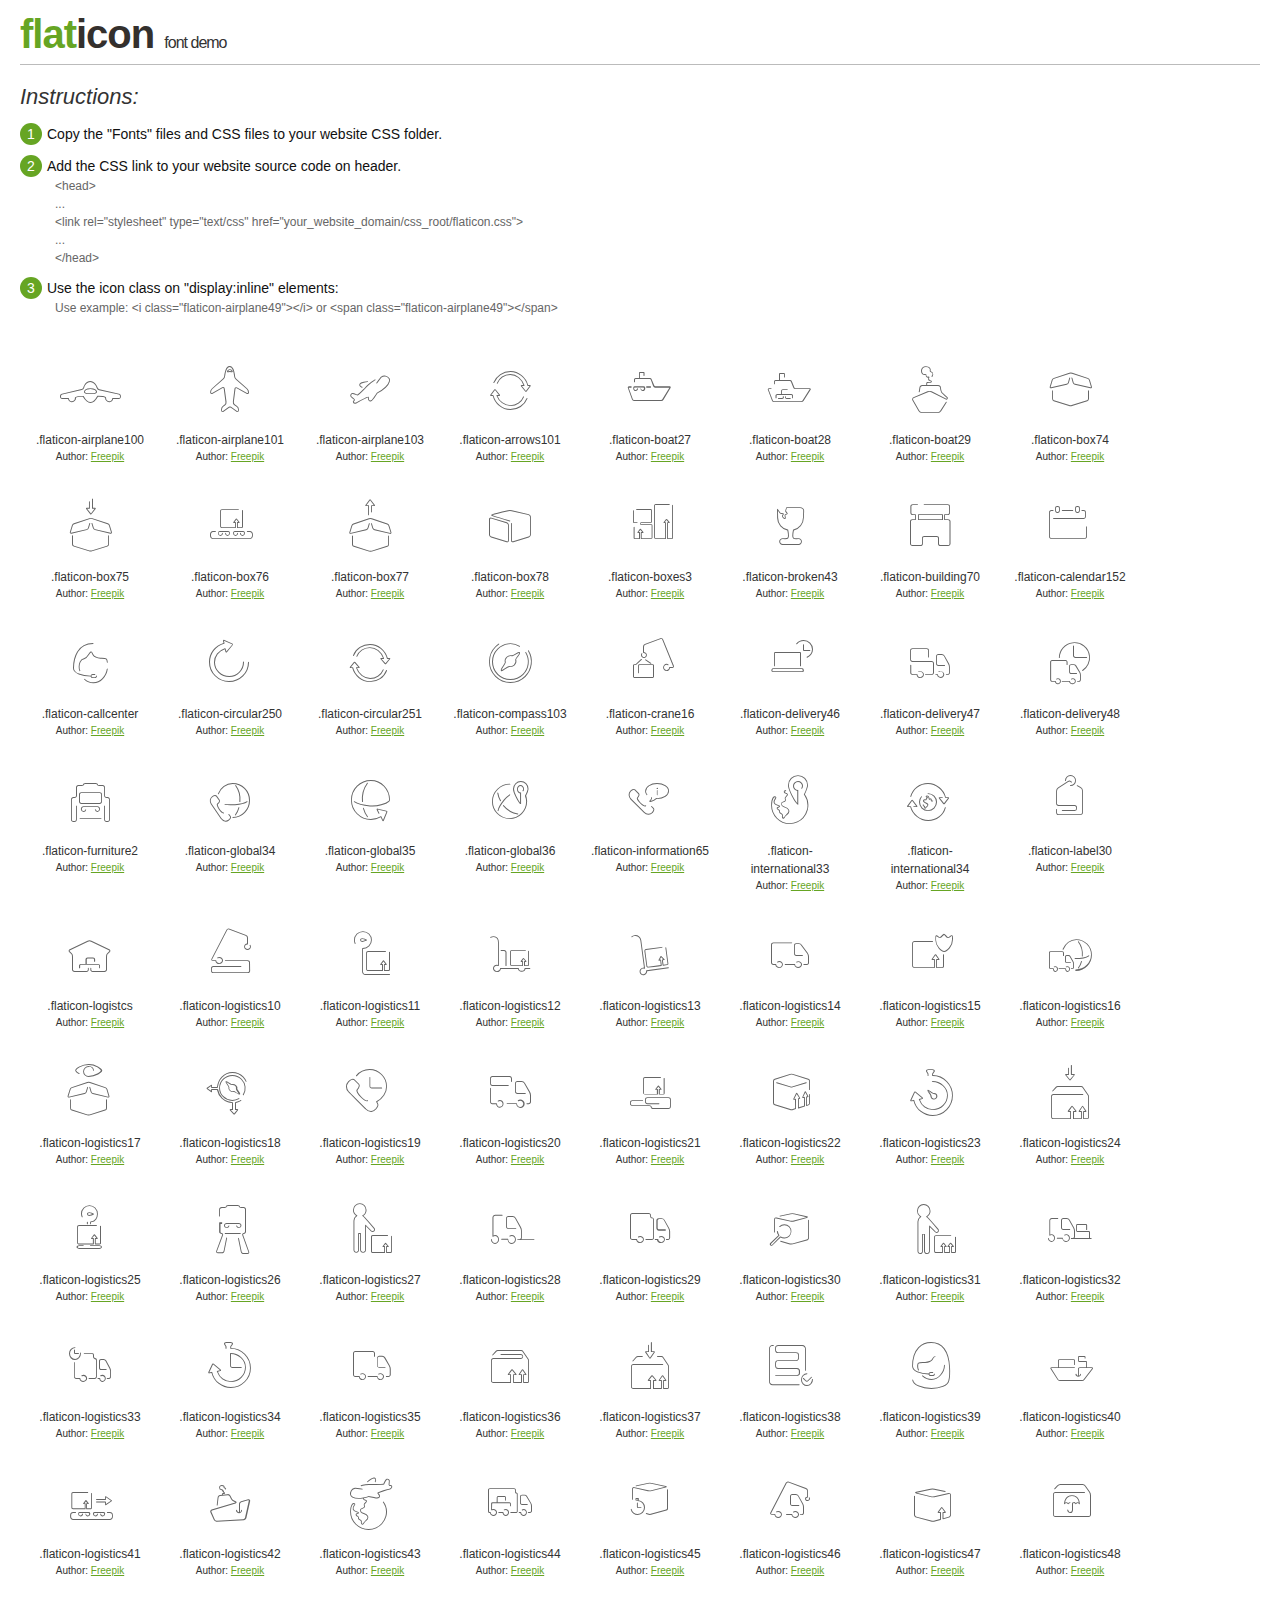
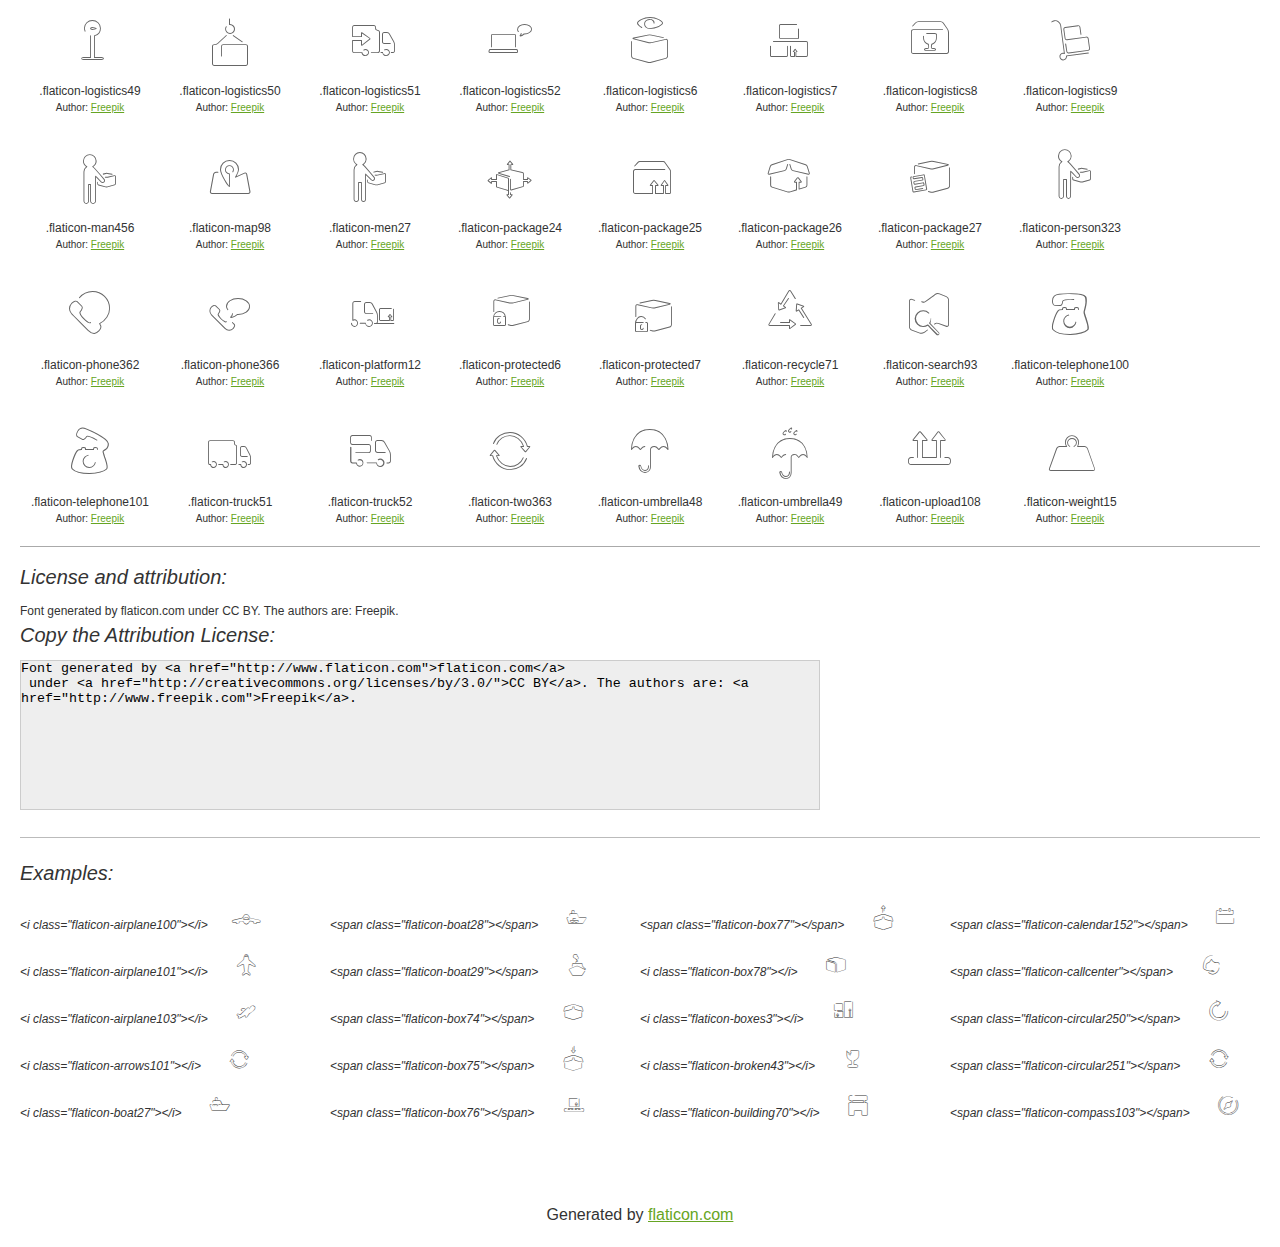
<file: fonts/flaticon/flaticon.html>
<!DOCTYPE html>
<html>

<head>
    <title>Flaticon WebFont</title>
    <link rel="stylesheet" type="text/css" href="flaticon.css">
    <meta charset="UTF-8">
    <style>
    body {
        font-family: sans-serif;
        line-height: 1.5;
        font-size: 16px;
        padding: 20px;
        color:#333;
    }
    * {
        -moz-box-sizing: border-box;
        -webkit-box-sizing: border-box;
        box-sizing: border-box;
        margin: 0;
        padding: 0;
    }
    [class^="flaticon-"]:before, [class*=" flaticon-"]:before, [class^="flaticon-"]:after, [class*=" flaticon-"]:after {
        font-family: Flaticon;
        font-size: 30px;
        font-style: normal;
        margin-left: 20px;
        color: #333;
    }
    .image p {
		font-size: 12px;
		margin: 0px;
		clear: none;
		width: 300px;
		line-height: 40px;
	}
    .text {
        float: left;
        font-size:14px;
        margin-top: 15px;
    }
    .text ul {
        margin-left:0px;
        color:#111;
        margin-bottom:20px;
    }
    .text .ex {
        font-size:12px;
        color:#666;
        margin-left:35px;
        display:block;
    }
    .text ul li {
        margin-top:10px;
        list-style:none;
    }
    .num {
        background:#66A523;
        color:#fff;
        border-radius:20px;
        padding:1px;
        display:inline-block;
        width:22px;
        height:22px;
        text-align:center;
        margin-right: 5px;
    }
    .text ul strong {
        font-weight:normal;
        color:#000;
    }
    .image {
        width: 280px;
        float: left;
        margin-bottom: 15px;
        margin-right: 30px;
    }
    #glyphs {
        clear: both;
    }
    .image p:nth-child(even) i {
        clear: none;
    }
    .glyph {
        display: inline-block;
        width: 120px;
        margin: 10px;
        text-align: center;
        vertical-align: top;
        background: #FFF;
    }
    .glyph .glyph-icon {
        padding: 10px;
        display: block;
        font-family:"Flaticon";
        font-size: 64px;
        line-height: 1;
    }
    .glyph .glyph-icon:before {
        font-size: 64px;
        color: #666;
        margin-left: 0;
    }
    .class-name {
        font-size: 12px;
    }
    .author-name {
		font-size: 10px;
	}
	a{
		color: #66A523;
	}
    .instructions {
        font-style:italic;
        font-size:22px;
        margin-bottom:10px;
    }
    .iconsuse {
        font-size:22px;
        font-style:italic;
        padding-top:20px;
        margin-top:20px;
        border-top:1px solid #bbb;
    }
    .usetitle {
        margin-bottom: 10px;
        font-size: 20px;
        font-style: italic;
    }
    .class-name:last-child {
        font-size: 10px;
        color:#888;
    }
    .class-name:last-child a {
        font-size: 10px;
        color:#555;
    }
    .class-name:last-child a:hover {
        color:#66A523;
    }
    .glyph > input {
        display: block;
        width: 100px;
        margin: 5px auto;
        text-align: center;
        font-size: 12px;
        cursor: text;
    }
    .glyph > input.icon-input {
        font-family:"Flaticon";
        font-size: 16px;
        margin-bottom: 10px;
    }
    h1.logo {
        font-size: 40px;
        letter-spacing: -1px;
        margin-top: -16px;
        text-transform: lowercase;
        border-bottom:1px solid #bbb;
    }
    h1.logo strong {
        font-size: 16px;
        font-family:sans-serif;
        font-weight:normal;
        color:#333;
    }
    h1.logo a {
        color:#34302d;
        text-decoration: none;
    }
    h1.logo a span {
        color:#66A523;
    }
    #footer {
        padding-top:40px;
        clear:both;
        text-align:center;
    }
    #footer a {
        color:#66A523;
    }
    textarea {
		margin: 0px;
		width: 800px;
		height: 150px;
		border: 1px solid #CCC;
		resize: none;
		background: #EEE;
    }
    .author-link, .attrDiv a{
    	font-size: 12px;
    	color: #333;
    	text-decoration: none;
    }
    .external {
    	display: block;
    }
    .attrDiv {
		font-size: 12px;
	}
    .attribution {
        border-top: 1px solid #AAA;
        margin: 10px 0;
        padding-top: 15px;
    }
    </style>
</head>

<body>
    <header>
        <h1 class="logo">
            <a href="http://www.flaticon.com">
                <span>FLAT</span>ICON</a>
            <strong>Font Demo</strong>
        </h1>
    </header>

    <section class="demo">
        <div class="text">

            <div class="instructions">Instructions:</div>

            <ul>
                <li>
                    <p>
                        <span class="num">1</span>Copy the "Fonts" files and CSS files to your website CSS folder.
                </li>
                <li>
                    <p>
                        <span class="num">2</span>Add the CSS link to your website source code on header.
                        <br />
                        <span class="ex">&lt;head&gt;
                            <br/>...
                            <br/>&lt;link rel="stylesheet" type="text/css" href="your_website_domain/css_root/flaticon.css"&gt;
                            <br/>...
                            <br/>&lt;/head&gt;</span>
                </li>

                <li>
                    <p>
                        <span class="num">3</span>Use the icon class on "display:inline" elements:
                        <br />
                        <span class="ex">Use example: &lt;i class=&quot;flaticon-airplane49&quot;&gt;&lt;/i&gt; or &lt;span class=&quot;flaticon-airplane49&quot;&gt;&lt;/span&gt;</span>
                </li>
            </ul>
        </div>

    </section>

    <section id="glyphs"><div class="glyph">
		<div class="glyph-icon flaticon-airplane100"></div>
		<div class="class-name">.flaticon-airplane100</div><div class="author-name">Author: <a href="http://www.flaticon.com/free-icon/airplane-front-ultrathin-transport_58999">Freepik</a></div></div><div class="glyph">
		<div class="glyph-icon flaticon-airplane101"></div>
		<div class="class-name">.flaticon-airplane101</div><div class="author-name">Author: <a href="http://www.flaticon.com/free-icon/airplane-ultrathin-outline_59020">Freepik</a></div></div><div class="glyph">
		<div class="glyph-icon flaticon-airplane103"></div>
		<div class="class-name">.flaticon-airplane103</div><div class="author-name">Author: <a href="http://www.flaticon.com/free-icon/airplane-ultrathin-outline_59223">Freepik</a></div></div><div class="glyph">
		<div class="glyph-icon flaticon-arrows101"></div>
		<div class="class-name">.flaticon-arrows101</div><div class="author-name">Author: <a href="http://www.flaticon.com/free-icon/arrows-ultrathin-circle-in-clockwise-direction_59553">Freepik</a></div></div><div class="glyph">
		<div class="glyph-icon flaticon-boat27"></div>
		<div class="class-name">.flaticon-boat27</div><div class="author-name">Author: <a href="http://www.flaticon.com/free-icon/boat-ultrathin-outline_59227">Freepik</a></div></div><div class="glyph">
		<div class="glyph-icon flaticon-boat28"></div>
		<div class="class-name">.flaticon-boat28</div><div class="author-name">Author: <a href="http://www.flaticon.com/free-icon/boat-logistics-transport-with-boxes-inside_59308">Freepik</a></div></div><div class="glyph">
		<div class="glyph-icon flaticon-boat29"></div>
		<div class="class-name">.flaticon-boat29</div><div class="author-name">Author: <a href="http://www.flaticon.com/free-icon/boat-outline_59359">Freepik</a></div></div><div class="glyph">
		<div class="glyph-icon flaticon-box74"></div>
		<div class="class-name">.flaticon-box74</div><div class="author-name">Author: <a href="http://www.flaticon.com/free-icon/box-opened-outline_59185">Freepik</a></div></div><div class="glyph">
		<div class="glyph-icon flaticon-box75"></div>
		<div class="class-name">.flaticon-box75</div><div class="author-name">Author: <a href="http://www.flaticon.com/free-icon/box-open-container-with-arrow-pointing-in-it_59354">Freepik</a></div></div><div class="glyph">
		<div class="glyph-icon flaticon-box76"></div>
		<div class="class-name">.flaticon-box76</div><div class="author-name">Author: <a href="http://www.flaticon.com/free-icon/box-on-band-conveyor-logistics-outline_59355">Freepik</a></div></div><div class="glyph">
		<div class="glyph-icon flaticon-box77"></div>
		<div class="class-name">.flaticon-box77</div><div class="author-name">Author: <a href="http://www.flaticon.com/free-icon/box-package-ultrathin-outline-with-up-arrow_59391">Freepik</a></div></div><div class="glyph">
		<div class="glyph-icon flaticon-box78"></div>
		<div class="class-name">.flaticon-box78</div><div class="author-name">Author: <a href="http://www.flaticon.com/free-icon/box-ultrathin-outline_59455">Freepik</a></div></div><div class="glyph">
		<div class="glyph-icon flaticon-boxes3"></div>
		<div class="class-name">.flaticon-boxes3</div><div class="author-name">Author: <a href="http://www.flaticon.com/free-icon/boxes-packages-stack-ultrathin-outlines_59395">Freepik</a></div></div><div class="glyph">
		<div class="glyph-icon flaticon-broken43"></div>
		<div class="class-name">.flaticon-broken43</div><div class="author-name">Author: <a href="http://www.flaticon.com/free-icon/broken-glass-of-fragile-logistics-content-outlined-sign_59442">Freepik</a></div></div><div class="glyph">
		<div class="glyph-icon flaticon-building70"></div>
		<div class="class-name">.flaticon-building70</div><div class="author-name">Author: <a href="http://www.flaticon.com/free-icon/building-outline_59363">Freepik</a></div></div><div class="glyph">
		<div class="glyph-icon flaticon-calendar152"></div>
		<div class="class-name">.flaticon-calendar152</div><div class="author-name">Author: <a href="http://www.flaticon.com/free-icon/calendar-empty-ultrathin-page_59499">Freepik</a></div></div><div class="glyph">
		<div class="glyph-icon flaticon-callcenter"></div>
		<div class="class-name">.flaticon-callcenter</div><div class="author-name">Author: <a href="http://www.flaticon.com/free-icon/call-center-woman-ultrathin-sign_58900">Freepik</a></div></div><div class="glyph">
		<div class="glyph-icon flaticon-circular250"></div>
		<div class="class-name">.flaticon-circular250</div><div class="author-name">Author: <a href="http://www.flaticon.com/free-icon/circular-clockwise-arrow-ultrathin-outlined-sign_58956">Freepik</a></div></div><div class="glyph">
		<div class="glyph-icon flaticon-circular251"></div>
		<div class="class-name">.flaticon-circular251</div><div class="author-name">Author: <a href="http://www.flaticon.com/free-icon/circular-clockwise-arrows-thin-outline_59184">Freepik</a></div></div><div class="glyph">
		<div class="glyph-icon flaticon-compass103"></div>
		<div class="class-name">.flaticon-compass103</div><div class="author-name">Author: <a href="http://www.flaticon.com/free-icon/compass-outline_59297">Freepik</a></div></div><div class="glyph">
		<div class="glyph-icon flaticon-crane16"></div>
		<div class="class-name">.flaticon-crane16</div><div class="author-name">Author: <a href="http://www.flaticon.com/free-icon/crane-logistics-transport-with-a-box-ultrathin-outlined-tools_58993">Freepik</a></div></div><div class="glyph">
		<div class="glyph-icon flaticon-delivery46"></div>
		<div class="class-name">.flaticon-delivery46</div><div class="author-name">Author: <a href="http://www.flaticon.com/free-icon/delivery-time_58955">Freepik</a></div></div><div class="glyph">
		<div class="glyph-icon flaticon-delivery47"></div>
		<div class="class-name">.flaticon-delivery47</div><div class="author-name">Author: <a href="http://www.flaticon.com/free-icon/delivery-logistics-truck-ultrathin-transport_59143">Freepik</a></div></div><div class="glyph">
		<div class="glyph-icon flaticon-delivery48"></div>
		<div class="class-name">.flaticon-delivery48</div><div class="author-name">Author: <a href="http://www.flaticon.com/free-icon/delivery-time-ultrathin-sign_59159">Freepik</a></div></div><div class="glyph">
		<div class="glyph-icon flaticon-furniture2"></div>
		<div class="class-name">.flaticon-furniture2</div><div class="author-name">Author: <a href="http://www.flaticon.com/free-icon/furniture-ultrathin-outline_59305">Freepik</a></div></div><div class="glyph">
		<div class="glyph-icon flaticon-global34"></div>
		<div class="class-name">.flaticon-global34</div><div class="author-name">Author: <a href="http://www.flaticon.com/free-icon/global-phone-service-ultrathin-business-sign_59027">Freepik</a></div></div><div class="glyph">
		<div class="glyph-icon flaticon-global35"></div>
		<div class="class-name">.flaticon-global35</div><div class="author-name">Author: <a href="http://www.flaticon.com/free-icon/global-logistics-service-outline_59432">Freepik</a></div></div><div class="glyph">
		<div class="glyph-icon flaticon-global36"></div>
		<div class="class-name">.flaticon-global36</div><div class="author-name">Author: <a href="http://www.flaticon.com/free-icon/global-geolocalization-ultrathin-interface-sign_59440">Freepik</a></div></div><div class="glyph">
		<div class="glyph-icon flaticon-information65"></div>
		<div class="class-name">.flaticon-information65</div><div class="author-name">Author: <a href="http://www.flaticon.com/free-icon/information-by-phone_59193">Freepik</a></div></div><div class="glyph">
		<div class="glyph-icon flaticon-international33"></div>
		<div class="class-name">.flaticon-international33</div><div class="author-name">Author: <a href="http://www.flaticon.com/free-icon/international-geolocalization-ultrathin-outline_59317">Freepik</a></div></div><div class="glyph">
		<div class="glyph-icon flaticon-international34"></div>
		<div class="class-name">.flaticon-international34</div><div class="author-name">Author: <a href="http://www.flaticon.com/free-icon/international_59409">Freepik</a></div></div><div class="glyph">
		<div class="glyph-icon flaticon-label30"></div>
		<div class="class-name">.flaticon-label30</div><div class="author-name">Author: <a href="http://www.flaticon.com/free-icon/label-ultrathin-outline_59476">Freepik</a></div></div><div class="glyph">
		<div class="glyph-icon flaticon-logistcs"></div>
		<div class="class-name">.flaticon-logistcs</div><div class="author-name">Author: <a href="http://www.flaticon.com/free-icon/logistics-business-boxes-storage_59096">Freepik</a></div></div><div class="glyph">
		<div class="glyph-icon flaticon-logistics10"></div>
		<div class="class-name">.flaticon-logistics10</div><div class="author-name">Author: <a href="http://www.flaticon.com/free-icon/logistics-ultrathin-crane_58996">Freepik</a></div></div><div class="glyph">
		<div class="glyph-icon flaticon-logistics11"></div>
		<div class="class-name">.flaticon-logistics11</div><div class="author-name">Author: <a href="http://www.flaticon.com/free-icon/logistics-scale-ultrathin-outline_59003">Freepik</a></div></div><div class="glyph">
		<div class="glyph-icon flaticon-logistics12"></div>
		<div class="class-name">.flaticon-logistics12</div><div class="author-name">Author: <a href="http://www.flaticon.com/free-icon/logistics-platform-cart-with-baggage-ultrathin-outline_59033">Freepik</a></div></div><div class="glyph">
		<div class="glyph-icon flaticon-logistics13"></div>
		<div class="class-name">.flaticon-logistics13</div><div class="author-name">Author: <a href="http://www.flaticon.com/free-icon/logistics-transportation-ultrathin_59117">Freepik</a></div></div><div class="glyph">
		<div class="glyph-icon flaticon-logistics14"></div>
		<div class="class-name">.flaticon-logistics14</div><div class="author-name">Author: <a href="http://www.flaticon.com/free-icon/logistics-transportation-truck_59123">Freepik</a></div></div><div class="glyph">
		<div class="glyph-icon flaticon-logistics15"></div>
		<div class="class-name">.flaticon-logistics15</div><div class="author-name">Author: <a href="http://www.flaticon.com/free-icon/logistics-secure-ultrathin-outline_59126">Freepik</a></div></div><div class="glyph">
		<div class="glyph-icon flaticon-logistics16"></div>
		<div class="class-name">.flaticon-logistics16</div><div class="author-name">Author: <a href="http://www.flaticon.com/free-icon/logistics-global-delivery-ultrathin-business-sign_59136">Freepik</a></div></div><div class="glyph">
		<div class="glyph-icon flaticon-logistics17"></div>
		<div class="class-name">.flaticon-logistics17</div><div class="author-name">Author: <a href="http://www.flaticon.com/free-icon/logistics-box-and-eye-outlines_59140">Freepik</a></div></div><div class="glyph">
		<div class="glyph-icon flaticon-logistics18"></div>
		<div class="class-name">.flaticon-logistics18</div><div class="author-name">Author: <a href="http://www.flaticon.com/free-icon/logistics-orientation-compass-ultrathin-sign-with-arrows_59144">Freepik</a></div></div><div class="glyph">
		<div class="glyph-icon flaticon-logistics19"></div>
		<div class="class-name">.flaticon-logistics19</div><div class="author-name">Author: <a href="http://www.flaticon.com/free-icon/logistics-call-center-service-time_59150">Freepik</a></div></div><div class="glyph">
		<div class="glyph-icon flaticon-logistics20"></div>
		<div class="class-name">.flaticon-logistics20</div><div class="author-name">Author: <a href="http://www.flaticon.com/free-icon/logistics-truck-ultrathin-vehicle_59155">Freepik</a></div></div><div class="glyph">
		<div class="glyph-icon flaticon-logistics21"></div>
		<div class="class-name">.flaticon-logistics21</div><div class="author-name">Author: <a href="http://www.flaticon.com/free-icon/logistics-package-ultrathin-sign_59161">Freepik</a></div></div><div class="glyph">
		<div class="glyph-icon flaticon-logistics22"></div>
		<div class="class-name">.flaticon-logistics22</div><div class="author-name">Author: <a href="http://www.flaticon.com/free-icon/logistics-package-outline_59166">Freepik</a></div></div><div class="glyph">
		<div class="glyph-icon flaticon-logistics23"></div>
		<div class="class-name">.flaticon-logistics23</div><div class="author-name">Author: <a href="http://www.flaticon.com/free-icon/logistics-delivery-time-outlined-sign_59194">Freepik</a></div></div><div class="glyph">
		<div class="glyph-icon flaticon-logistics24"></div>
		<div class="class-name">.flaticon-logistics24</div><div class="author-name">Author: <a href="http://www.flaticon.com/free-icon/logistics-packing-box_59207">Freepik</a></div></div><div class="glyph">
		<div class="glyph-icon flaticon-logistics25"></div>
		<div class="class-name">.flaticon-logistics25</div><div class="author-name">Author: <a href="http://www.flaticon.com/free-icon/logistics-ultrathin-tools-outlines_59221">Freepik</a></div></div><div class="glyph">
		<div class="glyph-icon flaticon-logistics26"></div>
		<div class="class-name">.flaticon-logistics26</div><div class="author-name">Author: <a href="http://www.flaticon.com/free-icon/logistics-tool-ultrathin-outline_59235">Freepik</a></div></div><div class="glyph">
		<div class="glyph-icon flaticon-logistics27"></div>
		<div class="class-name">.flaticon-logistics27</div><div class="author-name">Author: <a href="http://www.flaticon.com/free-icon/logistics-box-and-a-person-outlines_59246">Freepik</a></div></div><div class="glyph">
		<div class="glyph-icon flaticon-logistics28"></div>
		<div class="class-name">.flaticon-logistics28</div><div class="author-name">Author: <a href="http://www.flaticon.com/free-icon/logistics-ultrathin-transport_59277">Freepik</a></div></div><div class="glyph">
		<div class="glyph-icon flaticon-logistics29"></div>
		<div class="class-name">.flaticon-logistics29</div><div class="author-name">Author: <a href="http://www.flaticon.com/free-icon/logistics-truck-ultrathin-vehicle-outline_59281">Freepik</a></div></div><div class="glyph">
		<div class="glyph-icon flaticon-logistics30"></div>
		<div class="class-name">.flaticon-logistics30</div><div class="author-name">Author: <a href="http://www.flaticon.com/free-icon/logistics-package-search-ultrathin-outline_59283">Freepik</a></div></div><div class="glyph">
		<div class="glyph-icon flaticon-logistics31"></div>
		<div class="class-name">.flaticon-logistics31</div><div class="author-name">Author: <a href="http://www.flaticon.com/free-icon/logistics-package-and-a-man-outlines_59291">Freepik</a></div></div><div class="glyph">
		<div class="glyph-icon flaticon-logistics32"></div>
		<div class="class-name">.flaticon-logistics32</div><div class="author-name">Author: <a href="http://www.flaticon.com/free-icon/logistics-truck-ultrathin-outline-carrying-a-box_59310">Freepik</a></div></div><div class="glyph">
		<div class="glyph-icon flaticon-logistics33"></div>
		<div class="class-name">.flaticon-logistics33</div><div class="author-name">Author: <a href="http://www.flaticon.com/free-icon/logistics-delivery-ultrathin-transport_59320">Freepik</a></div></div><div class="glyph">
		<div class="glyph-icon flaticon-logistics34"></div>
		<div class="class-name">.flaticon-logistics34</div><div class="author-name">Author: <a href="http://www.flaticon.com/free-icon/logistics-times_59322">Freepik</a></div></div><div class="glyph">
		<div class="glyph-icon flaticon-logistics35"></div>
		<div class="class-name">.flaticon-logistics35</div><div class="author-name">Author: <a href="http://www.flaticon.com/free-icon/logistics-truck-ultrathin-transport-outline_59327">Freepik</a></div></div><div class="glyph">
		<div class="glyph-icon flaticon-logistics36"></div>
		<div class="class-name">.flaticon-logistics36</div><div class="author-name">Author: <a href="http://www.flaticon.com/free-icon/logistics-box-container-ultrathin-outline_59333">Freepik</a></div></div><div class="glyph">
		<div class="glyph-icon flaticon-logistics37"></div>
		<div class="class-name">.flaticon-logistics37</div><div class="author-name">Author: <a href="http://www.flaticon.com/free-icon/logistics-box-package-ultrathin-outline_59351">Freepik</a></div></div><div class="glyph">
		<div class="glyph-icon flaticon-logistics38"></div>
		<div class="class-name">.flaticon-logistics38</div><div class="author-name">Author: <a href="http://www.flaticon.com/free-icon/logistics-verification-square-ultrathin-outline_59353">Freepik</a></div></div><div class="glyph">
		<div class="glyph-icon flaticon-logistics39"></div>
		<div class="class-name">.flaticon-logistics39</div><div class="author-name">Author: <a href="http://www.flaticon.com/free-icon/logistics-call-center-woman_59373">Freepik</a></div></div><div class="glyph">
		<div class="glyph-icon flaticon-logistics40"></div>
		<div class="class-name">.flaticon-logistics40</div><div class="author-name">Author: <a href="http://www.flaticon.com/free-icon/logistics-boat-transport-ultrathin-vehicle-with-boxes_59380">Freepik</a></div></div><div class="glyph">
		<div class="glyph-icon flaticon-logistics41"></div>
		<div class="class-name">.flaticon-logistics41</div><div class="author-name">Author: <a href="http://www.flaticon.com/free-icon/logistics-package-transportation-on-conveyor-band_59381">Freepik</a></div></div><div class="glyph">
		<div class="glyph-icon flaticon-logistics42"></div>
		<div class="class-name">.flaticon-logistics42</div><div class="author-name">Author: <a href="http://www.flaticon.com/free-icon/logistics-boat-transport-outline_59398">Freepik</a></div></div><div class="glyph">
		<div class="glyph-icon flaticon-logistics43"></div>
		<div class="class-name">.flaticon-logistics43</div><div class="author-name">Author: <a href="http://www.flaticon.com/free-icon/logistics-international-service-by-airplane_59406">Freepik</a></div></div><div class="glyph">
		<div class="glyph-icon flaticon-logistics44"></div>
		<div class="class-name">.flaticon-logistics44</div><div class="author-name">Author: <a href="http://www.flaticon.com/free-icon/logistics-truck-outline_59411">Freepik</a></div></div><div class="glyph">
		<div class="glyph-icon flaticon-logistics45"></div>
		<div class="class-name">.flaticon-logistics45</div><div class="author-name">Author: <a href="http://www.flaticon.com/free-icon/logistics-box-and-clock-ultrathin-commercial-tools_59416">Freepik</a></div></div><div class="glyph">
		<div class="glyph-icon flaticon-logistics46"></div>
		<div class="class-name">.flaticon-logistics46</div><div class="author-name">Author: <a href="http://www.flaticon.com/free-icon/logistics-crane-truck-ultrathin-outline_59429">Freepik</a></div></div><div class="glyph">
		<div class="glyph-icon flaticon-logistics47"></div>
		<div class="class-name">.flaticon-logistics47</div><div class="author-name">Author: <a href="http://www.flaticon.com/free-icon/logistics-cube-box-ultrathin-outline_59438">Freepik</a></div></div><div class="glyph">
		<div class="glyph-icon flaticon-logistics48"></div>
		<div class="class-name">.flaticon-logistics48</div><div class="author-name">Author: <a href="http://www.flaticon.com/free-icon/logistics-box-package-outline-for-fragile-content_59443">Freepik</a></div></div><div class="glyph">
		<div class="glyph-icon flaticon-logistics49"></div>
		<div class="class-name">.flaticon-logistics49</div><div class="author-name">Author: <a href="http://www.flaticon.com/free-icon/logistics-scale-ultrathin-outline_59465">Freepik</a></div></div><div class="glyph">
		<div class="glyph-icon flaticon-logistics50"></div>
		<div class="class-name">.flaticon-logistics50</div><div class="author-name">Author: <a href="http://www.flaticon.com/free-icon/logistics-ultrathin-box-on-a-crane_59469">Freepik</a></div></div><div class="glyph">
		<div class="glyph-icon flaticon-logistics51"></div>
		<div class="class-name">.flaticon-logistics51</div><div class="author-name">Author: <a href="http://www.flaticon.com/free-icon/logistics-commercial-truck-ultrathin-transport_59503">Freepik</a></div></div><div class="glyph">
		<div class="glyph-icon flaticon-logistics52"></div>
		<div class="class-name">.flaticon-logistics52</div><div class="author-name">Author: <a href="http://www.flaticon.com/free-icon/logistics-online-commercial-service_59534">Freepik</a></div></div><div class="glyph">
		<div class="glyph-icon flaticon-logistics6"></div>
		<div class="class-name">.flaticon-logistics6</div><div class="author-name">Author: <a href="http://www.flaticon.com/free-icon/logistics-package-box-ultrathin-outline-with-an-eye_58920">Freepik</a></div></div><div class="glyph">
		<div class="glyph-icon flaticon-logistics7"></div>
		<div class="class-name">.flaticon-logistics7</div><div class="author-name">Author: <a href="http://www.flaticon.com/free-icon/logistics-boxes-stack-ultrathin-outline_58922">Freepik</a></div></div><div class="glyph">
		<div class="glyph-icon flaticon-logistics8"></div>
		<div class="class-name">.flaticon-logistics8</div><div class="author-name">Author: <a href="http://www.flaticon.com/free-icon/logistics-box-thin-outline-with-fragile-content_58935">Freepik</a></div></div><div class="glyph">
		<div class="glyph-icon flaticon-logistics9"></div>
		<div class="class-name">.flaticon-logistics9</div><div class="author-name">Author: <a href="http://www.flaticon.com/free-icon/logistics-boxes-transport-ultrathin-tools_58972">Freepik</a></div></div><div class="glyph">
		<div class="glyph-icon flaticon-man456"></div>
		<div class="class-name">.flaticon-man456</div><div class="author-name">Author: <a href="http://www.flaticon.com/free-icon/man-carrying-a-box-ultrathin-outline_59400">Freepik</a></div></div><div class="glyph">
		<div class="glyph-icon flaticon-map98"></div>
		<div class="class-name">.flaticon-map98</div><div class="author-name">Author: <a href="http://www.flaticon.com/free-icon/map-outline_59060">Freepik</a></div></div><div class="glyph">
		<div class="glyph-icon flaticon-men27"></div>
		<div class="class-name">.flaticon-men27</div><div class="author-name">Author: <a href="http://www.flaticon.com/free-icon/men-carrying-a-box_59083">Freepik</a></div></div><div class="glyph">
		<div class="glyph-icon flaticon-package24"></div>
		<div class="class-name">.flaticon-package24</div><div class="author-name">Author: <a href="http://www.flaticon.com/free-icon/package-ultrathin-outline-with-four-directions-arrows_58915">Freepik</a></div></div><div class="glyph">
		<div class="glyph-icon flaticon-package25"></div>
		<div class="class-name">.flaticon-package25</div><div class="author-name">Author: <a href="http://www.flaticon.com/free-icon/package-box-outline-with-up-arrows_59131">Freepik</a></div></div><div class="glyph">
		<div class="glyph-icon flaticon-package26"></div>
		<div class="class-name">.flaticon-package26</div><div class="author-name">Author: <a href="http://www.flaticon.com/free-icon/package-box-thin-outline_59211">Freepik</a></div></div><div class="glyph">
		<div class="glyph-icon flaticon-package27"></div>
		<div class="class-name">.flaticon-package27</div><div class="author-name">Author: <a href="http://www.flaticon.com/free-icon/package-box-ultrathin-outline_59299">Freepik</a></div></div><div class="glyph">
		<div class="glyph-icon flaticon-person323"></div>
		<div class="class-name">.flaticon-person323</div><div class="author-name">Author: <a href="http://www.flaticon.com/free-icon/person-carrying-box-package_59441">Freepik</a></div></div><div class="glyph">
		<div class="glyph-icon flaticon-phone362"></div>
		<div class="class-name">.flaticon-phone362</div><div class="author-name">Author: <a href="http://www.flaticon.com/free-icon/phone-ultrathin-auricular_58925">Freepik</a></div></div><div class="glyph">
		<div class="glyph-icon flaticon-phone366"></div>
		<div class="class-name">.flaticon-phone366</div><div class="author-name">Author: <a href="http://www.flaticon.com/free-icon/phone-talk-ultrathin-outline_59234">Freepik</a></div></div><div class="glyph">
		<div class="glyph-icon flaticon-platform12"></div>
		<div class="class-name">.flaticon-platform12</div><div class="author-name">Author: <a href="http://www.flaticon.com/free-icon/platform-logistics-truck-carrying-a-box_59212">Freepik</a></div></div><div class="glyph">
		<div class="glyph-icon flaticon-protected6"></div>
		<div class="class-name">.flaticon-protected6</div><div class="author-name">Author: <a href="http://www.flaticon.com/free-icon/protected-box-package-ultrathin-outline_58907">Freepik</a></div></div><div class="glyph">
		<div class="glyph-icon flaticon-protected7"></div>
		<div class="class-name">.flaticon-protected7</div><div class="author-name">Author: <a href="http://www.flaticon.com/free-icon/protected-box-ultrathin-logistics-tools_59050">Freepik</a></div></div><div class="glyph">
		<div class="glyph-icon flaticon-recycle71"></div>
		<div class="class-name">.flaticon-recycle71</div><div class="author-name">Author: <a href="http://www.flaticon.com/free-icon/recycle-triangle-of-three-arrows-outlines_59485">Freepik</a></div></div><div class="glyph">
		<div class="glyph-icon flaticon-search93"></div>
		<div class="class-name">.flaticon-search93</div><div class="author-name">Author: <a href="http://www.flaticon.com/free-icon/search-on-map-ultrathin-sign_58988">Freepik</a></div></div><div class="glyph">
		<div class="glyph-icon flaticon-telephone100"></div>
		<div class="class-name">.flaticon-telephone100</div><div class="author-name">Author: <a href="http://www.flaticon.com/free-icon/telephone-ultrathin-outline_59251">Freepik</a></div></div><div class="glyph">
		<div class="glyph-icon flaticon-telephone101"></div>
		<div class="class-name">.flaticon-telephone101</div><div class="author-name">Author: <a href="http://www.flaticon.com/free-icon/telephone-ultrathin-outline_59452">Freepik</a></div></div><div class="glyph">
		<div class="glyph-icon flaticon-truck51"></div>
		<div class="class-name">.flaticon-truck51</div><div class="author-name">Author: <a href="http://www.flaticon.com/free-icon/truck-ultrathin-transport_59039">Freepik</a></div></div><div class="glyph">
		<div class="glyph-icon flaticon-truck52"></div>
		<div class="class-name">.flaticon-truck52</div><div class="author-name">Author: <a href="http://www.flaticon.com/free-icon/truck-ultrathin-vehicle_59053">Freepik</a></div></div><div class="glyph">
		<div class="glyph-icon flaticon-two363"></div>
		<div class="class-name">.flaticon-two363</div><div class="author-name">Author: <a href="http://www.flaticon.com/free-icon/two-arrows-clockwise-rotating-circle-ultrathin-outline_58983">Freepik</a></div></div><div class="glyph">
		<div class="glyph-icon flaticon-umbrella48"></div>
		<div class="class-name">.flaticon-umbrella48</div><div class="author-name">Author: <a href="http://www.flaticon.com/free-icon/umbrella-ultrathin-outline_58971">Freepik</a></div></div><div class="glyph">
		<div class="glyph-icon flaticon-umbrella49"></div>
		<div class="class-name">.flaticon-umbrella49</div><div class="author-name">Author: <a href="http://www.flaticon.com/free-icon/umbrella-ultrathin-outline_59233">Freepik</a></div></div><div class="glyph">
		<div class="glyph-icon flaticon-upload108"></div>
		<div class="class-name">.flaticon-upload108</div><div class="author-name">Author: <a href="http://www.flaticon.com/free-icon/upload-ultrathin-sign-outline_58977">Freepik</a></div></div><div class="glyph">
		<div class="glyph-icon flaticon-weight15"></div>
		<div class="class-name">.flaticon-weight15</div><div class="author-name">Author: <a href="http://www.flaticon.com/free-icon/weight-ultrathin-logistics-outlined-tool_59097">Freepik</a></div></div></section>

<section class="attribution">

	<div class="usetitle">License and attribution:</div><div class="attrDiv">Font generated by <a href="http://www.flaticon.com">flaticon.com</a>
 under <a href="http://creativecommons.org/licenses/by/3.0/">CC BY</a>. The authors are: <a href="http://www.freepik.com">Freepik</a>.</div><div class="usetitle">Copy the Attribution License:</div>

<textarea onclick="this.focus();this.select();">Font generated by &lt;a href=&quot;http://www.flaticon.com&quot;&gt;flaticon.com&lt;/a&gt;
 under &lt;a href=&quot;http://creativecommons.org/licenses/by/3.0/&quot;&gt;CC BY&lt;/a&gt;. The authors are: &lt;a href=&quot;http://www.freepik.com&quot;&gt;Freepik&lt;/a&gt;.</textarea>

</section>

<section class="iconsuse">
    	<div class="usetitle">Examples:</div>
		<div class="image"><p>&lt;i class=&quot;flaticon-airplane100&quot;&gt;&lt;/i&gt; <i class="flaticon-airplane100"></i></p><p>&lt;i class=&quot;flaticon-airplane101&quot;&gt;&lt;/i&gt; <i class="flaticon-airplane101"></i></p><p>&lt;i class=&quot;flaticon-airplane103&quot;&gt;&lt;/i&gt; <i class="flaticon-airplane103"></i></p><p>&lt;i class=&quot;flaticon-arrows101&quot;&gt;&lt;/i&gt; <i class="flaticon-arrows101"></i></p><p>&lt;i class=&quot;flaticon-boat27&quot;&gt;&lt;/i&gt; <i class="flaticon-boat27"></i></p></div><div class="image"><p>&lt;span class=&quot;flaticon-boat28&quot;&gt;&lt;/span&gt; <span class="flaticon-boat28"></span></p><p>&lt;span class=&quot;flaticon-boat29&quot;&gt;&lt;/span&gt; <span class="flaticon-boat29"></span></p><p>&lt;span class=&quot;flaticon-box74&quot;&gt;&lt;/span&gt; <span class="flaticon-box74"></span></p><p>&lt;span class=&quot;flaticon-box75&quot;&gt;&lt;/span&gt; <span class="flaticon-box75"></span></p><p>&lt;span class=&quot;flaticon-box76&quot;&gt;&lt;/span&gt; <span class="flaticon-box76"></span></p></div><div class="image"><p>&lt;span class=&quot;flaticon-box77&quot;&gt;&lt;/span&gt; <span class="flaticon-box77"></span></p><p>&lt;i class=&quot;flaticon-box78&quot;&gt;&lt;/i&gt; <i class="flaticon-box78"></i></p><p>&lt;i class=&quot;flaticon-boxes3&quot;&gt;&lt;/i&gt; <i class="flaticon-boxes3"></i></p><p>&lt;i class=&quot;flaticon-broken43&quot;&gt;&lt;/i&gt; <i class="flaticon-broken43"></i></p><p>&lt;i class=&quot;flaticon-building70&quot;&gt;&lt;/i&gt; <i class="flaticon-building70"></i></p></div><div class="image"><p>&lt;span class=&quot;flaticon-calendar152&quot;&gt;&lt;/span&gt; <span class="flaticon-calendar152"></span></p><p>&lt;span class=&quot;flaticon-callcenter&quot;&gt;&lt;/span&gt; <span class="flaticon-callcenter"></span></p><p>&lt;span class=&quot;flaticon-circular250&quot;&gt;&lt;/span&gt; <span class="flaticon-circular250"></span></p><p>&lt;span class=&quot;flaticon-circular251&quot;&gt;&lt;/span&gt; <span class="flaticon-circular251"></span></p><p>&lt;span class=&quot;flaticon-compass103&quot;&gt;&lt;/span&gt; <span class="flaticon-compass103"></span></p></div><div class="image"></div>
</section>
<div id="footer">
    <div>Generated by <a href="http://www.flaticon.com">flaticon.com</a>
    </div>
</div>
	</body>
</html>
</file>
<file: fonts/flaticon/flaticon.css>
@font-face {
	font-family: "Flaticon";
	src: url("flaticon.eot");
	src: url("flaticon.eot#iefix") format("embedded-opentype"),
	url("flaticon.woff") format("woff"),
	url("flaticon.ttf") format("truetype"),
	url("flaticon.svg") format("svg");
	font-weight: normal;
	font-style: normal;
}
[class^="flaticon-"]:before, [class*=" flaticon-"]:before,
[class^="flaticon-"]:after, [class*=" flaticon-"]:after {   
	font-family: Flaticon;
	font-size: 20px;
	font-style: normal;
}.flaticon-airplane100:before {
	content: "\e000";
}
.flaticon-airplane101:before {
	content: "\e001";
}
.flaticon-airplane103:before {
	content: "\e002";
}
.flaticon-arrows101:before {
	content: "\e003";
}
.flaticon-boat27:before {
	content: "\e004";
}
.flaticon-boat28:before {
	content: "\e005";
}
.flaticon-boat29:before {
	content: "\e006";
}
.flaticon-box74:before {
	content: "\e007";
}
.flaticon-box75:before {
	content: "\e008";
}
.flaticon-box76:before {
	content: "\e009";
}
.flaticon-box77:before {
	content: "\e00a";
}
.flaticon-box78:before {
	content: "\e00b";
}
.flaticon-boxes3:before {
	content: "\e00c";
}
.flaticon-broken43:before {
	content: "\e00d";
}
.flaticon-building70:before {
	content: "\e00e";
}
.flaticon-calendar152:before {
	content: "\e00f";
}
.flaticon-callcenter:before {
	content: "\e010";
}
.flaticon-circular250:before {
	content: "\e011";
}
.flaticon-circular251:before {
	content: "\e012";
}
.flaticon-compass103:before {
	content: "\e013";
}
.flaticon-crane16:before {
	content: "\e014";
}
.flaticon-delivery46:before {
	content: "\e015";
}
.flaticon-delivery47:before {
	content: "\e016";
}
.flaticon-delivery48:before {
	content: "\e017";
}
.flaticon-furniture2:before {
	content: "\e018";
}
.flaticon-global34:before {
	content: "\e019";
}
.flaticon-global35:before {
	content: "\e01a";
}
.flaticon-global36:before {
	content: "\e01b";
}
.flaticon-information65:before {
	content: "\e01c";
}
.flaticon-international33:before {
	content: "\e01d";
}
.flaticon-international34:before {
	content: "\e01e";
}
.flaticon-label30:before {
	content: "\e01f";
}
.flaticon-logistcs:before {
	content: "\e020";
}
.flaticon-logistics10:before {
	content: "\e021";
}
.flaticon-logistics11:before {
	content: "\e022";
}
.flaticon-logistics12:before {
	content: "\e023";
}
.flaticon-logistics13:before {
	content: "\e024";
}
.flaticon-logistics14:before {
	content: "\e025";
}
.flaticon-logistics15:before {
	content: "\e026";
}
.flaticon-logistics16:before {
	content: "\e027";
}
.flaticon-logistics17:before {
	content: "\e028";
}
.flaticon-logistics18:before {
	content: "\e029";
}
.flaticon-logistics19:before {
	content: "\e02a";
}
.flaticon-logistics20:before {
	content: "\e02b";
}
.flaticon-logistics21:before {
	content: "\e02c";
}
.flaticon-logistics22:before {
	content: "\e02d";
}
.flaticon-logistics23:before {
	content: "\e02e";
}
.flaticon-logistics24:before {
	content: "\e02f";
}
.flaticon-logistics25:before {
	content: "\e030";
}
.flaticon-logistics26:before {
	content: "\e031";
}
.flaticon-logistics27:before {
	content: "\e032";
}
.flaticon-logistics28:before {
	content: "\e033";
}
.flaticon-logistics29:before {
	content: "\e034";
}
.flaticon-logistics30:before {
	content: "\e035";
}
.flaticon-logistics31:before {
	content: "\e036";
}
.flaticon-logistics32:before {
	content: "\e037";
}
.flaticon-logistics33:before {
	content: "\e038";
}
.flaticon-logistics34:before {
	content: "\e039";
}
.flaticon-logistics35:before {
	content: "\e03a";
}
.flaticon-logistics36:before {
	content: "\e03b";
}
.flaticon-logistics37:before {
	content: "\e03c";
}
.flaticon-logistics38:before {
	content: "\e03d";
}
.flaticon-logistics39:before {
	content: "\e03e";
}
.flaticon-logistics40:before {
	content: "\e03f";
}
.flaticon-logistics41:before {
	content: "\e040";
}
.flaticon-logistics42:before {
	content: "\e041";
}
.flaticon-logistics43:before {
	content: "\e042";
}
.flaticon-logistics44:before {
	content: "\e043";
}
.flaticon-logistics45:before {
	content: "\e044";
}
.flaticon-logistics46:before {
	content: "\e045";
}
.flaticon-logistics47:before {
	content: "\e046";
}
.flaticon-logistics48:before {
	content: "\e047";
}
.flaticon-logistics49:before {
	content: "\e048";
}
.flaticon-logistics50:before {
	content: "\e049";
}
.flaticon-logistics51:before {
	content: "\e04a";
}
.flaticon-logistics52:before {
	content: "\e04b";
}
.flaticon-logistics6:before {
	content: "\e04c";
}
.flaticon-logistics7:before {
	content: "\e04d";
}
.flaticon-logistics8:before {
	content: "\e04e";
}
.flaticon-logistics9:before {
	content: "\e04f";
}
.flaticon-man456:before {
	content: "\e050";
}
.flaticon-map98:before {
	content: "\e051";
}
.flaticon-men27:before {
	content: "\e052";
}
.flaticon-package24:before {
	content: "\e053";
}
.flaticon-package25:before {
	content: "\e054";
}
.flaticon-package26:before {
	content: "\e055";
}
.flaticon-package27:before {
	content: "\e056";
}
.flaticon-person323:before {
	content: "\e057";
}
.flaticon-phone362:before {
	content: "\e058";
}
.flaticon-phone366:before {
	content: "\e059";
}
.flaticon-platform12:before {
	content: "\e05a";
}
.flaticon-protected6:before {
	content: "\e05b";
}
.flaticon-protected7:before {
	content: "\e05c";
}
.flaticon-recycle71:before {
	content: "\e05d";
}
.flaticon-search93:before {
	content: "\e05e";
}
.flaticon-telephone100:before {
	content: "\e05f";
}
.flaticon-telephone101:before {
	content: "\e060";
}
.flaticon-truck51:before {
	content: "\e061";
}
.flaticon-truck52:before {
	content: "\e062";
}
.flaticon-two363:before {
	content: "\e063";
}
.flaticon-umbrella48:before {
	content: "\e064";
}
.flaticon-umbrella49:before {
	content: "\e065";
}
.flaticon-upload108:before {
	content: "\e066";
}
.flaticon-weight15:before {
	content: "\e067";
}
</file>
